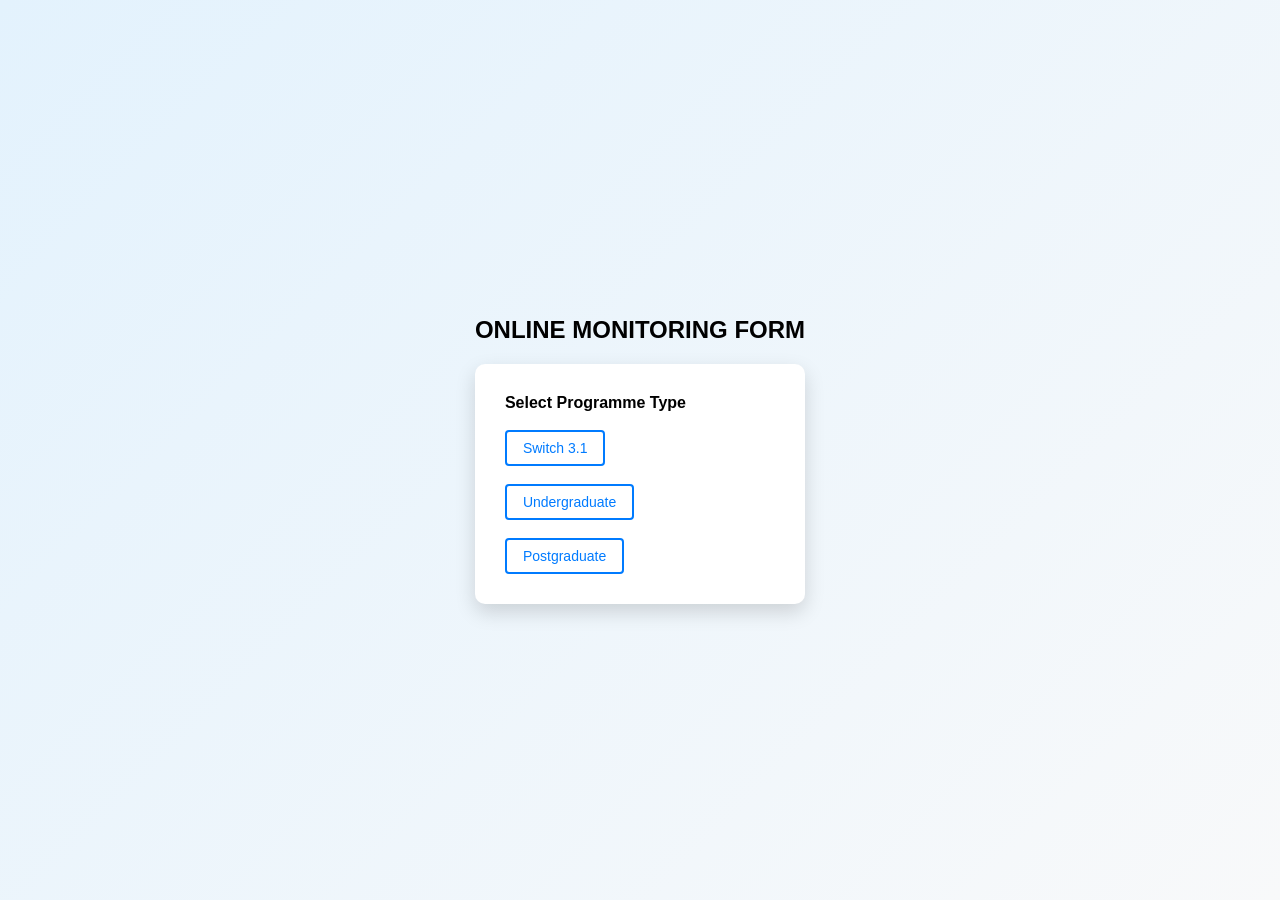
<file: Cohort.html>
<!DOCTYPE html>
<html lang="en">
<head>
    <meta charset="UTF-8">
<style>
        * {
            box-sizing: border-box;
        }

        body {
            margin: 0;
            height: 100vh;
            font-family: Arial, sans-serif;
            background: linear-gradient(135deg, #e3f2fd, #f8f9fa);
            display: flex;
            align-items: center;
            justify-content: center;
        }

        .login-container {
            width: 100%;
            max-width: 420px;
            background: #ffffff;
            align-items: center;
            padding: 30px;
            border-radius: 10px;
            box-shadow: 0 8px 20px rgba(0,0,0,0.15);
        }

        .header {
            display: flex;
            align-items: center;
            justify-content: space-between;
            margin-bottom: 25px;
        }

        .header h2 {
            margin: 0;
            color: #333;
            flex-grow: 1;
            text-align: center;
        }

        .logo {
            flex-shrink: 0;
        }

        .form-group {
            margin-bottom: 18px;
        }

        .form-group label {
            display: block;
            margin-bottom: 6px;
            font-weight: bold;
            color: #444;
        }

        .form-group input {
            width: 100%;
            padding: 12px;
            font-size: 15px;
            border: 1px solid #ccc;
            border-radius: 6px;
            outline: none;
            transition: border 0.3s;
        }

        .form-group input:focus {
            border-color: #007bff;
        }

        .hint {
            font-size: 12px;
            color: #666;
            margin-top: 4px;
        }

        .login-btn {
            width: 100%;
            padding: 12px;
            background: #007bff;
            border: none;
            border-radius: 6px;
            color: #fff;
            font-size: 16px;
            font-weight: bold;
            cursor: pointer;
            margin-top: 10px;
    
        }

        .login-btn:hover {
            background: #0056b3;
        }

    .btn-link {
        display: inline-block;
        padding: 8px 16px;
        background-color: #007bff;
        color: white;
        text-decoration: none;
        border-radius: 4px;
        border: none;
        font-size: 14px;
        transition: background-color 0.3s;
    }
    
    .btn-link:hover {
        background-color: #0056b3;
        text-decoration: none;
    }
    
    /* Outline button style */
    .btn-outline {
        background-color: transparent;
        color: #007bff;
        border: 2px solid #007bff;
    }
    
    .btn-outline:hover {
        background-color: #007bff;
        color: white;
    }
    </style>
    
</head>
<body>
    

    <title>Monitor's Login</title>
    <meta name="viewport" content="width=device-width, initial-scale=1.0">

  <main>
    <section class="hero">
      <h1>ONLINE MONITORING FORM</h1>

      <div class="container">

<div class="login-container">
    <b>Select Programme Type</b><br><br>
    <a class="btn-link btn-outline" href="main.html"><span>Switch 3.1</span></a><br><br>
    <a class="btn-link btn-outline" href="undergrad.html">Undergraduate</a><br><br>
    <a class="btn-link btn-outline" href="#">Postgraduate</a>

</div>

</body>
</html>
</file>
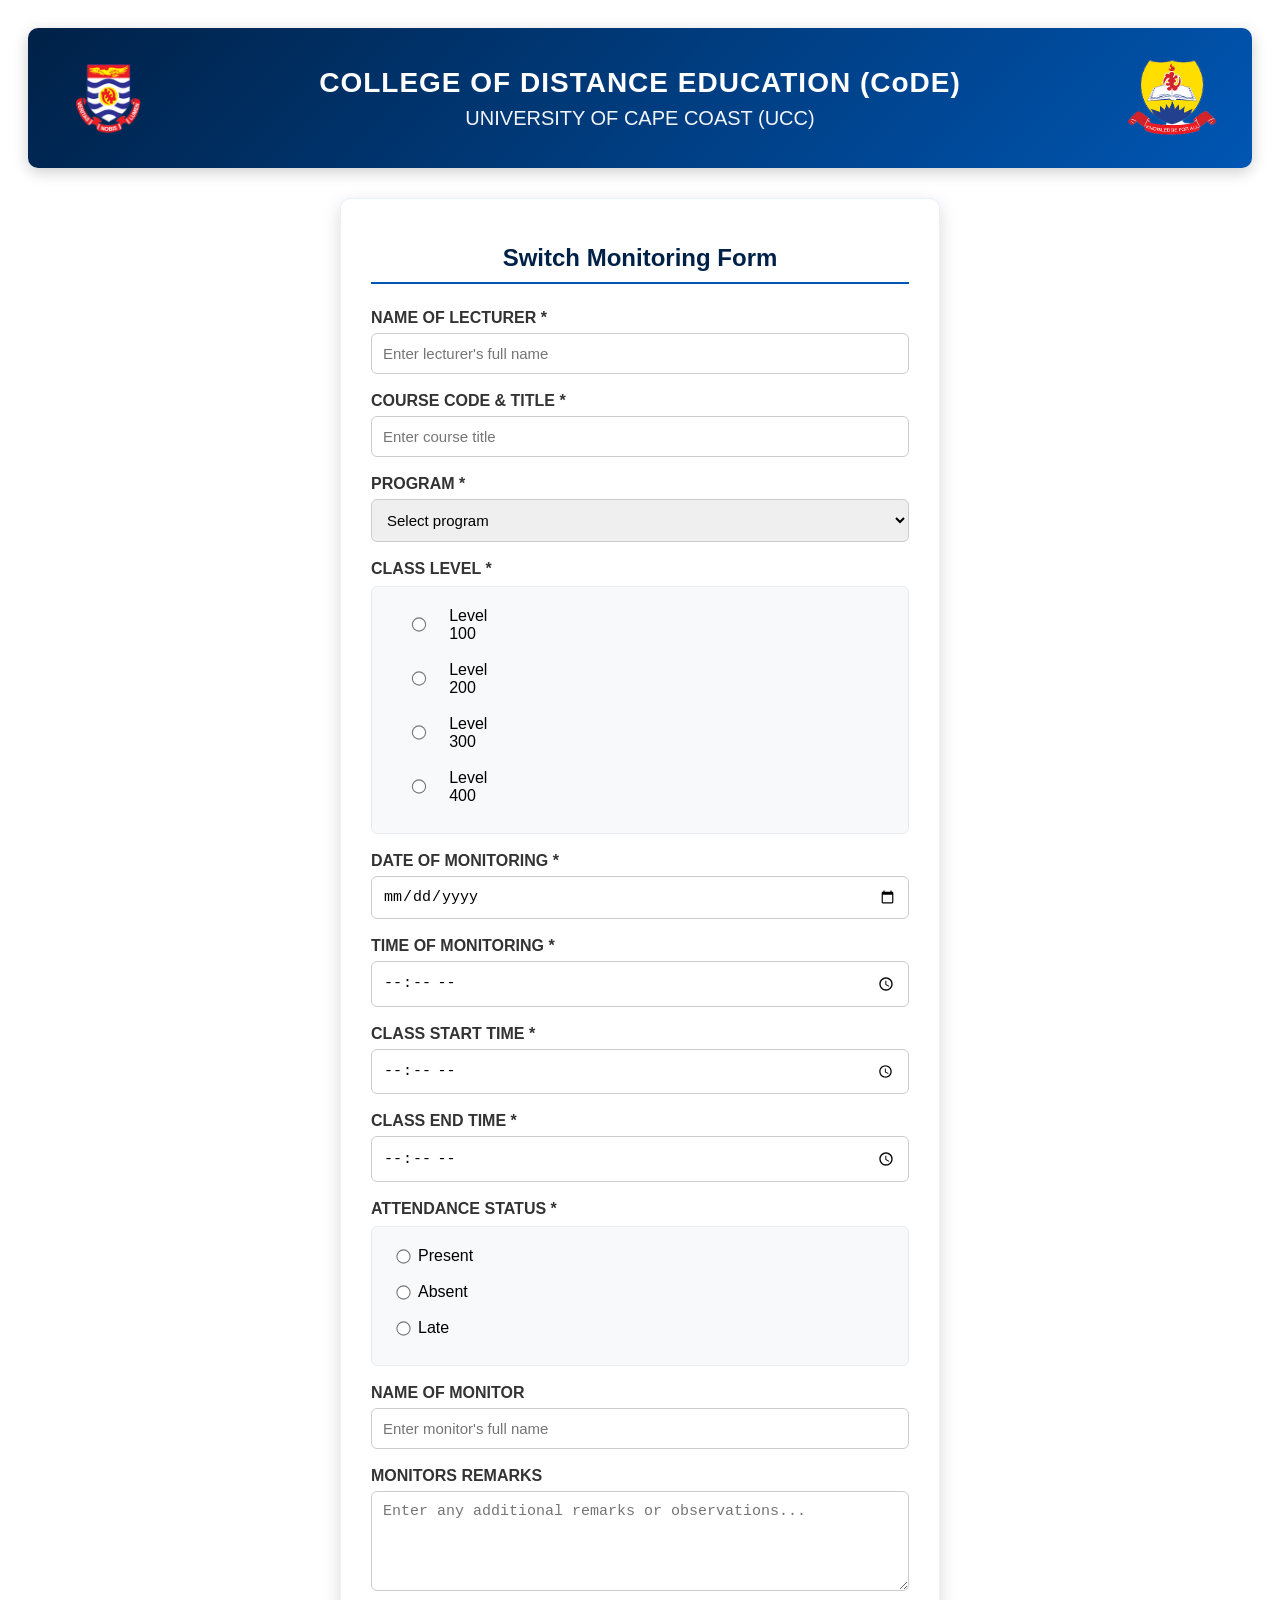
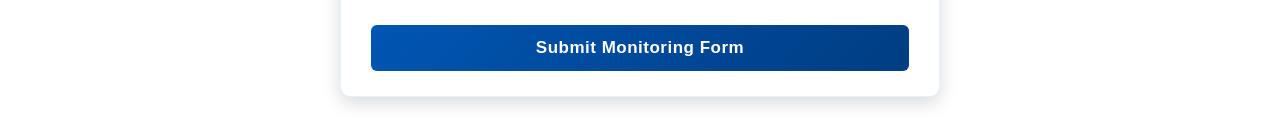
<file: main.html>
<!DOCTYPE html>
<html lang="en">
<head>
    <meta charset="UTF-8">
    <title>Switch Monitoring Form</title>
    <meta name="viewport" content="width=device-width, initial-scale=1.0">

    <style>
        * {
            box-sizing: border-box;
        }

        body {
            font-family: Arial, sans-serif;
            background: #f2f4f7;
            padding: 20px;
            background-image: url('https://images.unsplash.com/photo-1523050854058-8df90110c9f1?ixlib=rb-4.0.3&auto=format&fit=crop&w=2000&q=80');
            background-size: cover;
            background-position: center;
            background-attachment: fixed;
            background-blend-mode: overlay;
            background-color: rgba(255, 255, 255, 0.9);
            min-height: 100vh;
        }

        /* Semi-transparent overlay for better readability */
        body::before {
            content: '';
            position: fixed;
            top: 0;
            left: 0;
            right: 0;
            bottom: 0;
            background: rgba(255, 255, 255, 0.85);
            z-index: -1;
        }

        .header {
            display: flex;
            align-items: center;
            justify-content: space-between;
            margin-bottom: 30px;
            padding: 20px 30px;
            background: linear-gradient(135deg, #002147, #0056b3);
            color: white;
            border-radius: 10px;
            box-shadow: 0 4px 15px rgba(0, 0, 0, 0.2);
            position: relative;
            min-height: 140px;
        }

        .logo-container {
            flex: 0 0 auto;
            display: flex;
            align-items: center;
            justify-content: center;
        }

        .logo-left {
            margin-right: auto;
        }

        .logo-right {
            margin-left: auto;
        }

        .header-logo {
            height: 100px;
            width: 100px;
            object-fit: contain;
            border-radius: 8px;
            padding: 5px;
        }

   
        .header-logo::before {
            content: "LOGO";
            display: flex;
            align-items: center;
            justify-content: center;
            height: 100%;
            width: 100%;
            background: rgba(255, 255, 255, 0.1);
            border-radius: 5px;
            font-size: 12px;
            color: white;
        }

        .header-center {
            flex: 1;
            text-align: center;
            padding: 0 30px;
            min-width: 300px;
        }

        .header-center h1 {
            margin: 0;
            font-size: 28px;
            font-weight: bold;
            letter-spacing: 1px;
            line-height: 1.2;
        }

        .header-center .subtitle {
            margin: 8px 0 0 0;
            font-size: 20px;
            opacity: 0.95;
            font-weight: 500;
        }

        .container {
            max-width: 600px;
            margin: auto;
            background: #ffffff;
            padding: 25px 30px;
            border-radius: 10px;
            box-shadow: 0 6px 18px rgba(0,0,0,0.15);
            border: 1px solid rgba(0, 123, 255, 0.1);
        }

        h2 {
            text-align: center;
            margin-bottom: 25px;
            color: #002147;
            border-bottom: 2px solid #0056b3;
            padding-bottom: 10px;
        }

        .field-label {
            font-weight: bold;
            margin-top: 18px;
            color: #333;
        }

        input, select, textarea {
            width: 100%;
            padding: 11px;
            margin-top: 6px;
            border: 1px solid #ccc;
            border-radius: 6px;
            font-size: 15px;
            transition: border 0.3s;
        }

        input:focus, select:focus, textarea:focus {
            border-color: #0056b3;
            outline: none;
            box-shadow: 0 0 0 2px rgba(0, 123, 255, 0.25);
        }

        textarea {
            resize: vertical;
            min-height: 100px;
        }

        .radio-container {
            margin-top: 8px;
            background: #f8f9fa;
            padding: 15px;
            border-radius: 6px;
            border: 1px solid #e9ecef;
        }

        .radio-container label {
            display: inline-flex;
            align-items: center;
            gap: 8px;
            font-weight: normal;
            cursor: pointer;
            margin-bottom: 8px;
            padding: 5px 10px;
            border-radius: 4px;
            transition: background 0.2s;
        }

        .radio-container label:hover {
            background: #e9ecef;
        }

        .radio-container input[type="radio"] {
            margin: 0;
            transform: scale(1.1);
        }

        button {
            width: 100%;
            margin-top: 30px;
            padding: 13px;
            background: linear-gradient(135deg, #0056b3, #003d82);
            color: #fff;
            border: none;
            border-radius: 6px;
            font-size: 17px;
            font-weight: bold;
            cursor: pointer;
            transition: all 0.3s;
            letter-spacing: 0.5px;
        }

        button:hover {
            background: linear-gradient(135deg, #004494, #002147);
            transform: translateY(-2px);
            box-shadow: 0 4px 12px rgba(0, 86, 179, 0.3);
        }

        button:active {
            transform: translateY(0);
        }

       
        .debug-border {
            border: 1px dashed red;
        }

      
        @media (max-width: 768px) {
            body {
                padding: 10px;
                background-attachment: scroll;
            }
            
            .header {
                flex-direction: column;
                padding: 15px;
                text-align: center;
                min-height: auto;
            }
            
            .logo-container {
                margin: 10px 0;
            }
            
            .header-logo {
                height: 80px;
                width: 80px;
            }
            
            .header-center {
                padding: 0 15px;
                min-width: auto;
            }
            
            .header-center h1 {
                font-size: 24px;
            }
            
            .header-center .subtitle {
                font-size: 18px;
            }
            
            .container {
                padding: 20px;
            }
        }

        @media (max-width: 480px) {
            .header {
                padding: 12px;
            }
            
            .header-logo {
                height: 70px;
                width: 70px;
            }
            
            .header-center h1 {
                font-size: 20px;
            }
            
            .header-center .subtitle {
                font-size: 16px;
            }
            
            h2 {
                font-size: 20px;
            }
        }
    </style>
</head>
<body>

<div class="header">
    <!-- Left Logo -->
    <div class="logo-container logo-left">
        <img src="UCC LOGO PNG.png" 
             alt="CoDE Logo" 
             class="header-logo"
             onerror="this.src='https://via.placeholder.com/100/002147/FFFFFF?text=CoDE'">
    </div>
    
    <!-- Center Text -->
    <div class="header-center">
        <h1>COLLEGE OF DISTANCE EDUCATION (CoDE)</h1>
        <div class="subtitle">UNIVERSITY OF CAPE COAST (UCC)</div>
    </div>
    
    <!-- Right Logo -->
    <div class="logo-container logo-right">
        <img src="CoDE LOGO PNG.png" 
             alt="UCC Logo" 
             class="header-logo"
             onerror="this.src='https://via.placeholder.com/100/0056b3/FFFFFF?text=UCC'">
    </div>
</div>

<div class="container">
    <h2>Switch Monitoring Form</h2>

    <form action="#" method="POST">

        <div class="field-label">NAME OF LECTURER *</div>
        <input type="text" name="lecturer" required placeholder="Enter lecturer's full name">

        <div class="field-label">COURSE CODE & TITLE *</div>
        <input type="text" name="course" required placeholder="Enter course title">

        <div class="field-label">PROGRAM *</div>
        <select name="program" id="programSelect" required>
        </select>

        <div class="field-label">CLASS LEVEL *</div>
        <div class="radio-container">
            <label>
                <input type="radio" name="classLevel" value="100" required>
                Level 100
            </label><br>

            <label>
                <input type="radio" name="classLevel" value="200">
                Level 200
            </label><br>

            <label>
                <input type="radio" name="classLevel" value="300">
                Level 300
            </label><br>

            <label>
                <input type="radio" name="classLevel" value="400">
                Level 400
            </label>
        </div>

        <div class="field-label">DATE OF MONITORING *</div>
        <input type="date" name="monitorDate" required>

        <div class="field-label">TIME OF MONITORING *</div>
        <input type="time" name="monitorTime" required>

        <div class="field-label">CLASS START TIME *</div>
        <input type="time" name="startTime" required>

        <div class="field-label">CLASS END TIME *</div>
        <input type="time" name="endTime" required>

        <div class="field-label">ATTENDANCE STATUS *</div>
        <div class="radio-container">
            <label>
                <input type="radio" name="attendance" value="Present" required>
                Present
            </label><br>

            <label>
                <input type="radio" name="attendance" value="Absent">
                Absent
            </label><br>

            <label>
                <input type="radio" name="attendance" value="Late">
                Late
            </label>
        </div>

        <div class="field-label">NAME OF MONITOR</div>
        <input type="text" name="monitor" required placeholder="Enter monitor's full name">

        <div class="field-label">MONITORS REMARKS</div>
        <textarea name="remarks" rows="4" placeholder="Enter any additional remarks or observations..."></textarea>

        <button type="submit">Submit Monitoring Form</button>
        <script>
document.querySelector('form').addEventListener('submit', async function(e) {
  e.preventDefault();
  
  const form = e.target;
  const formData = new FormData(form);
  const data = Object.fromEntries(formData.entries());
  
  // Add form type for identification
  data.formType = 'Switch'; // Change to 'Undergraduate' for undergrad.html
  
  try {
    const submitBtn = form.querySelector('button[type="submit"]');
    const originalText = submitBtn.textContent;
    submitBtn.disabled = true;
    submitBtn.textContent = 'Submitting...';
    
    // Your Google Apps Script URL
    const scriptUrl = 'https://script.google.com/macros/s/AKfycbx0BoHL31ggZaa5slbO4jZKRgvRn1TENb4kbcKvtHg8muRhUmqLg-h1uFMJSoS_mMb4/exec';
    
    const response = await fetch(scriptUrl, {
      method: 'POST',
      headers: {
        'Content-Type': 'application/json',
      },
      body: JSON.stringify(data)
    });
    
    const result = await response.json();
    
    if (result.result === 'success') {
      alert('Form submitted successfully!');
      form.reset();
    } else {
      alert('Error submitting form. Please try again.');
    }
    
  } 
});
</script>
    </form>
</div>
<script>
// ========== CONFIGURATION ==========
// REPLACE THIS WITH YOUR ACTUAL DEPLOYED URL
const SCRIPT_URL = 'https://script.google.com/macros/s/AKfycbx0BoHL31ggZaa5slbO4jZKRgvRn1TENb4kbcKvtHg8muRhUmqLg-h1uFMJSoS_mMb4/exec'; // Your URL here

// ========== FORM SUBMISSION ==========
document.addEventListener('DOMContentLoaded', function() {
  const form = document.querySelector('form');
  
  if (!form) {
    console.error('Form not found');
    return;
  }
  
  console.log('Form loaded, script URL:', SCRIPT_URL);
  
  // Test connection on load
  testConnection();
  
  // Handle form submission
  form.addEventListener('submit', async function(e) {
    e.preventDefault();
    console.log('Form submission started...');
    
    // Collect form data
    const formData = new FormData(form);
    const data = Object.fromEntries(formData.entries());
    
    // Add form type
    data.formType = 'Switch';
    
    console.log('Data to submit:', data);
    
    // Get submit button
    const submitBtn = form.querySelector('button[type="submit"]');
    const originalText = submitBtn.textContent;
    
    // Disable button and show loading
    submitBtn.disabled = true;
    submitBtn.innerHTML = '⏳ Sending...';
    
    try {
      // ========== METHOD 1: Direct fetch with no-cors ==========
      console.log('Trying Method 1...');
      
      // Convert to URL-encoded form data (works better with Google Apps Script)
      const formBody = new URLSearchParams();
      for (const key in data) {
        formBody.append(key, data[key]);
      }
      
      // Use no-cors mode (avoids CORS issues)
      const response = await fetch(SCRIPT_URL, {
        method: 'POST',
        mode: 'no-cors', // IMPORTANT: no-cors mode
        headers: {
          'Content-Type': 'application/x-www-form-urlencoded',
        },
        body: formBody.toString()
      });
      
      // With no-cors, we can't read the response, but request was sent
      console.log('✅ Request sent (no-cors mode)');
      
      // Show success message (we assume it worked since no error)
      showMessage('✅ Form submitted successfully!', 'success');
      
      // Reset form after delay
      setTimeout(() => {
        form.reset();
        showMessage('', 'clear'); // Clear message
      }, 3000);
      
    } catch (error) {
      console.error('Method 1 failed:', error);
      
      // ========== METHOD 2: JSONP alternative ==========
      try {
        console.log('Trying Method 2 (JSONP)...');
        await submitViaJSONP(data);
        showMessage('✅ Form submitted via alternative method!', 'success');
      } catch (jsonpError) {
        console.error('Method 2 also failed:', jsonpError);
        
        // ========== METHOD 3: Google Forms workaround ==========
        showMessage('⚠️ Using backup submission method...', 'warning');
        await submitViaGoogleForms(data);
        
      }
    } finally {
      // Re-enable button
      submitBtn.disabled = false;
      submitBtn.textContent = originalText;
    }
  });
});

// ========== HELPER FUNCTIONS ==========

// Test connection to Google Apps Script
async function testConnection() {
  console.log('Testing connection to:', SCRIPT_URL);
  
  try {
    // Try to access the script (GET request)
    const testUrl = SCRIPT_URL + '?test=' + Date.now();
    const response = await fetch(testUrl, { mode: 'no-cors' });
    console.log('✅ Connection test completed (no-cors mode)');
    
    // Alternative: Try with a script tag (JSONP)
    return new Promise((resolve) => {
      const script = document.createElement('script');
      script.src = SCRIPT_URL + '?callback=testCallback&test=' + Date.now();
      window.testCallback = function(data) {
        console.log('✅ Script is accessible:', data);
        resolve(true);
      };
      document.body.appendChild(script);
      setTimeout(() => {
        document.body.removeChild(script);
        resolve(false);
      }, 5000);
    });
    
  } catch (error) {
    console.warn('⚠️ Connection test failed:', error);
    return false;
  }
}

// JSONP submission method
function submitViaJSONP(data) {
  return new Promise((resolve, reject) => {
    // Add callback function
    const callbackName = 'jsonpCallback_' + Date.now();
    data.callback = callbackName;
    
    // Create script tag
    const script = document.createElement('script');
    const params = new URLSearchParams();
    
    for (const key in data) {
      params.append(key, data[key]);
    }
    
    script.src = SCRIPT_URL + '?' + params.toString();
    
    // Define callback
    window[callbackName] = function(response) {
      console.log('JSONP response:', response);
      delete window[callbackName];
      document.body.removeChild(script);
      
      if (response && response.success) {
        resolve(response);
      } else {
        reject(new Error('JSONP submission failed'));
      }
    };
    
    // Set timeout
    setTimeout(() => {
      if (window[callbackName]) {
        delete window[callbackName];
        document.body.removeChild(script);
        reject(new Error('JSONP timeout'));
      }
    }, 10000);
    
    // Add to page
    document.body.appendChild(script);
  });
}

// Google Forms backup method (if Apps Script still fails)
function submitViaGoogleForms(data) {
  // This is a backup - creates a form submission
  const form = document.createElement('form');
  form.method = 'POST';
  form.action = 'https://docs.google.com/forms/d/e/YOUR_GOOGLE_FORM_ID/formResponse';
  form.target = '_blank';
  form.style.display = 'none';
  
  // Map your data to Google Forms fields
  // You'll need to create a Google Form and get field IDs
  const fieldMap = {
    'lecturer': 'entry.1234567890',
    'course': 'entry.2345678901',
    // Add all your fields here
  };
  
  for (const key in data) {
    if (fieldMap[key]) {
      const input = document.createElement('input');
      input.type = 'hidden';
      input.name = fieldMap[key];
      input.value = data[key];
      form.appendChild(input);
    }
  }
  
  document.body.appendChild(form);
  form.submit();
  setTimeout(() => document.body.removeChild(form), 1000);
  
  return Promise.resolve();
}

// Show message to user
function showMessage(text, type) {
  // Remove existing messages
  const existing = document.querySelectorAll('.form-message');
  existing.forEach(msg => msg.remove());
  
  if (!text) return;
  
  const message = document.createElement('div');
  message.className = 'form-message';
  message.textContent = text;
  
  // Style based on type
  const styles = {
    success: 'background: #d4edda; color: #155724; border: 1px solid #c3e6cb;',
    error: 'background: #f8d7da; color: #721c24; border: 1px solid #f5c6cb;',
    warning: 'background: #fff3cd; color: #856404; border: 1px solid #ffeaa7;'
  };
  
  message.style.cssText = `
    position: fixed;
    top: 20px;
    right: 20px;
    padding: 15px 20px;
    ${styles[type] || styles.success}
    border-radius: 5px;
    z-index: 10000;
    box-shadow: 0 4px 12px rgba(0,0,0,0.15);
    animation: slideIn 0.3s ease;
    max-width: 400px;
  `;
  
  document.body.appendChild(message);
  
  // Auto-remove after 5 seconds
  setTimeout(() => {
    if (message.parentNode) {
      message.style.animation = 'slideOut 0.3s ease';
      setTimeout(() => message.remove(), 300);
    }
  }, 5000);
}

// Add CSS animation
const style = document.createElement('style');
style.textContent = `
  @keyframes slideIn {
    from { transform: translateX(100%); opacity: 0; }
    to { transform: translateX(0); opacity: 1; }
  }
  @keyframes slideOut {
    from { transform: translateX(0); opacity: 1; }
    to { transform: translateX(100%); opacity: 0; }
  }
`;
document.head.appendChild(style);
</script>
<script>
// Programs data - you can edit this list easily
const PROGRAM_LISTS = {
    SWITCH: [
        "BSc. Information Technology",
        "BSc. Business Administration",
        "BSc. Education",
        "BSc. Nursing", 
        "BA. Arts",
        "Diploma in IT",
        "Diploma in Management",
        "Certificate in IT",
        "Other"
    ],
    
    UNDERGRADUATE: [
        "BSc. Information Technology",
        "BSc. Business Administration",
        "BSc. Education",
        "BSc. Nursing",
        "BA. Arts", 
        "BSc. Economics",
        "BSc. Mathematics",
        "BSc. Psychology",
        "BSc. Sociology",
        "BSc. Political Science",
        "BSc. Environmental Science",
        "Other"
    ]
};

// Function to populate programs dropdown
function populatePrograms(formType) {
    const programSelect = document.getElementById(formType === 'switch' ? 'programSelect' : 'program');
    
    if (!programSelect) {
        console.error('Program select element not found');
        return;
    }
    
    // Clear existing options
    programSelect.innerHTML = '<option value="" disabled selected>Select program</option>';
    
    // Get the right program list
    const programs = formType === 'switch' ? PROGRAM_LISTS.SWITCH : PROGRAM_LISTS.UNDERGRADUATE;
    
    // Add options
    programs.forEach(program => {
        const option = document.createElement('option');
        option.value = program;
        option.textContent = program;
        programSelect.appendChild(option);
    });
}

// Initialize based on page
document.addEventListener('DOMContentLoaded', function() {
    // Check which page we're on and populate accordingly
    if (document.getElementById('programSelect')) {
        // Switch form
        populatePrograms('switch');
    } else if (document.getElementById('program')) {
        // Undergraduate form
        populatePrograms('undergraduate');
    }
});
</script>
</body>
</html>
</file>
